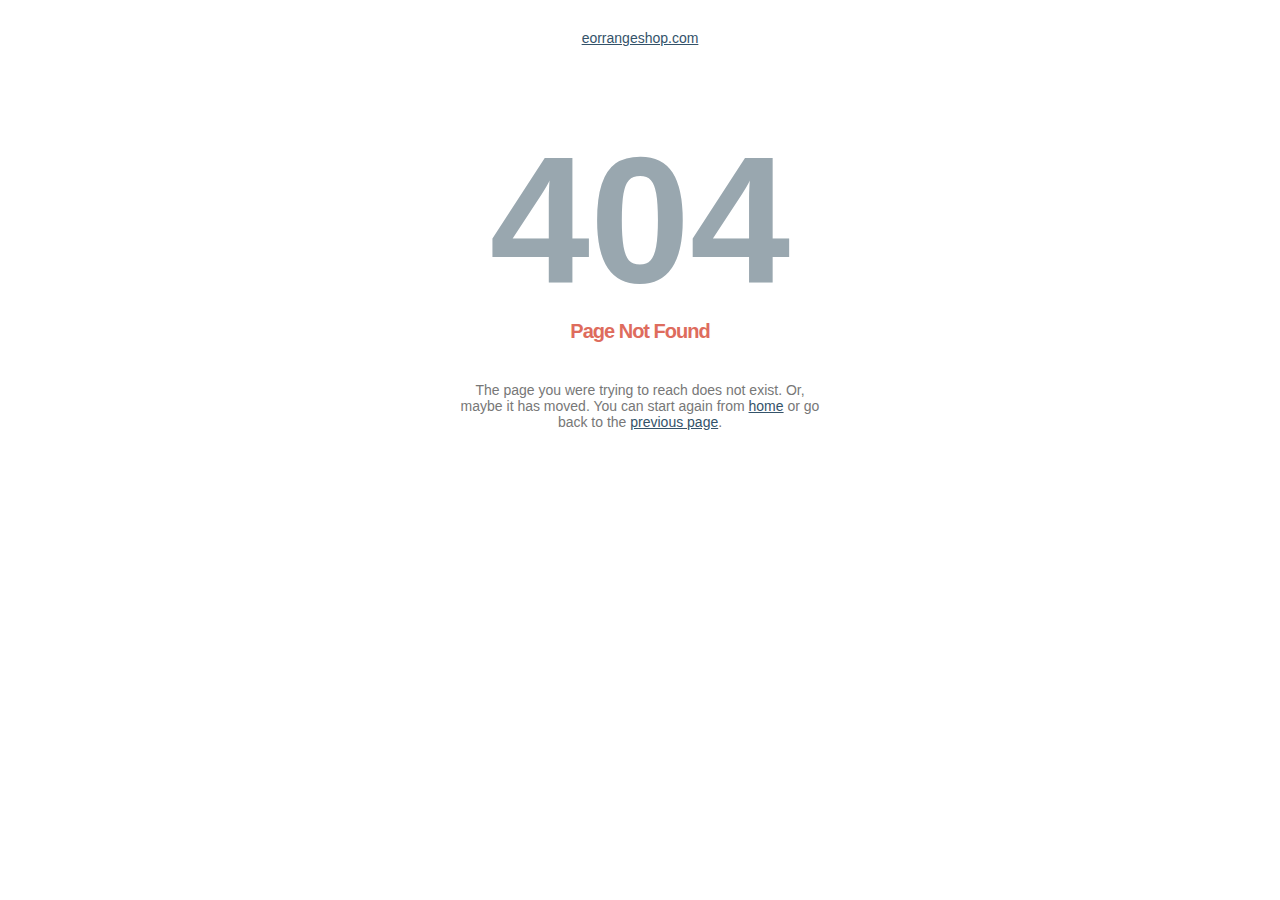
<file: assets/img/grabbing.html>
<!DOCTYPE html PUBLIC "-//W3C//DTD XHTML 1.0 Strict//EN" "http://www.w3.org/TR/xhtml1/DTD/xhtml1-strict.dtd">
<html xmlns="http://www.w3.org/1999/xhtml" xml:lang="en" lang="en">
<!-- Mirrored from www.naijaloaded.com.ng/exchange/assets/img/grabbing.html by HTTrack Website Copier/3.x [XR&CO'2014], Tue, 21 Apr 2020 19:57:17 GMT -->
<head>
<title>404 &mdash; Page Not Found</title>
<meta http-equiv="Content-Type" content="text/html; charset=UTF-8" />
<meta name="description" content="404 - Page Not Found" />
<style type="text/css">
        body {font-size:14px; color:#777777; font-family:arial; text-align:center;}
        h1 {font-size:180px; color:#99A7AF; margin: 70px 0 0 0;}
        h2 {color: #DE6C5D; font-family: arial; font-size: 20px; font-weight: bold; letter-spacing: -1px; margin: -3px 0 39px;}
        p {width:375px; text-align:center; margin-left:auto;margin-right:auto; margin-top: 30px }
        div {width:375px; text-align:center; margin-left:auto;margin-right:auto;}
        a:link {color: #34536A;}
        a:visited {color: #34536A;}
        a:active {color: #34536A;}
        a:hover {color: #34536A;}
    </style>
</head>
<body>
<p><a href="http://eorrangeshop.com/">eorrangeshop.com</a></p>
<h1>404</h1>
<h2>Page Not Found</h2>
<div>
The page you were trying to reach does not exist. Or, maybe it has moved.
You can start again from <a href="http://eorrangeshop.com/">home</a> or go back to the <a href="javascript:%20history.go(-1)">previous page</a>.
</div>
</body>

<!-- Mirrored from www.naijaloaded.com.ng/exchange/assets/img/grabbing.html by HTTrack Website Copier/3.x [XR&CO'2014], Tue, 21 Apr 2020 19:57:17 GMT -->
</html>
</file>
